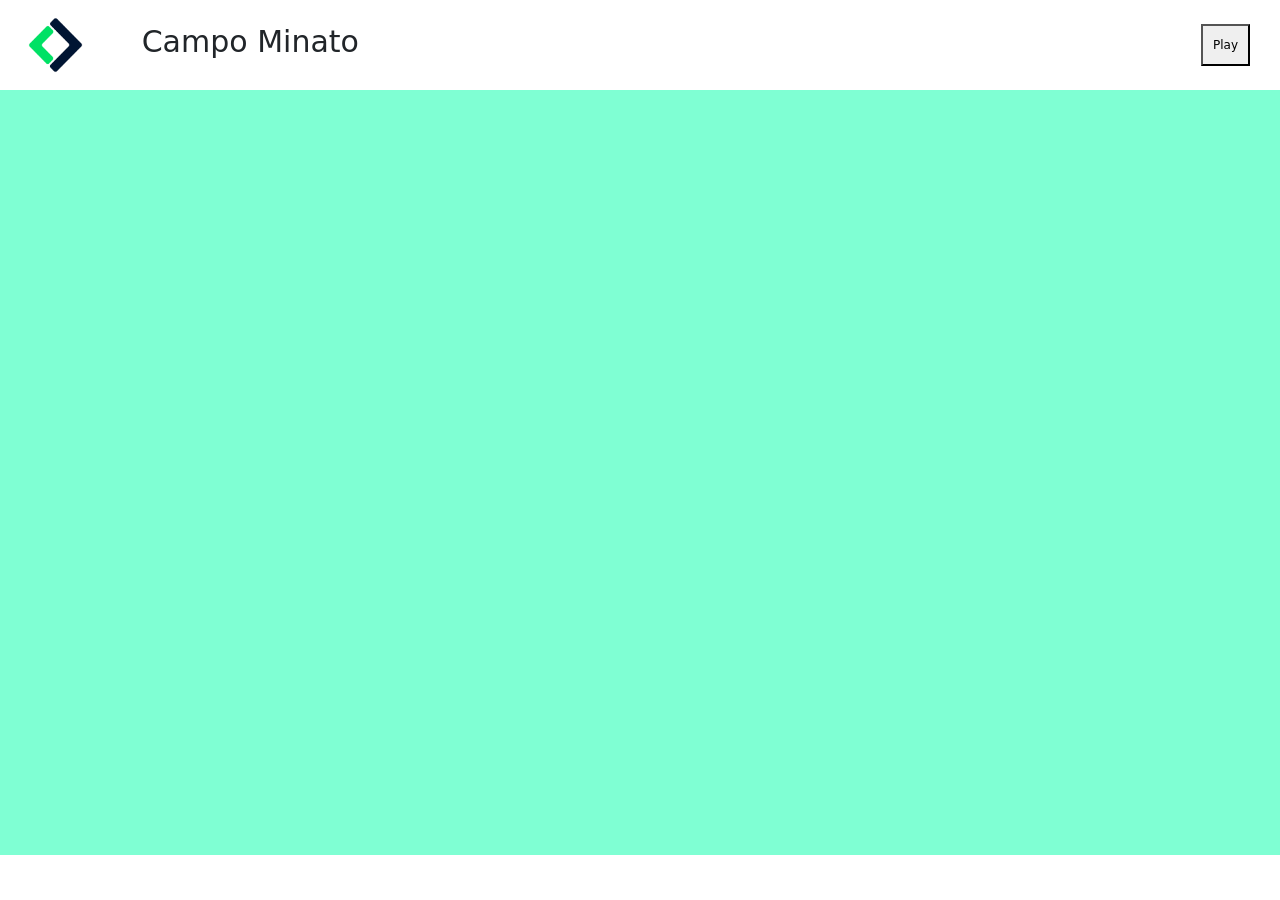
<file: index.html>
<!DOCTYPE html>
<html lang="en">
<head>
    <meta charset="UTF-8">
    <meta name="viewport" content="width=device-width, initial-scale=1.0">
    <title>Campominato2</title>
    <link href="https://cdn.jsdelivr.net/npm/bootstrap@5.3.2/dist/css/bootstrap.min.css" rel="stylesheet" integrity="sha384-T3c6CoIi6uLrA9TneNEoa7RxnatzjcDSCmG1MXxSR1GAsXEV/Dwwykc2MPK8M2HN" crossorigin="anonymous">
    <link rel="stylesheet" href="stylesheet/style.css">
</head>
<body>
    <header>
        <div class="header-col">
            <img src="mobile-logo copia.png" alt="logo">
            <h1>Campo Minato</h1>
        </div>
        <button> Play </button>
    </header>

    <main>
        <div class="grid" id="gridContainer"></div>


    </main>

    <footer>

    </footer>
    <script src="script.js"></script>
</body>
</html>
</file>
<file: stylesheet/style.css>
* {
    box-sizing: border-box;
    margin: 0;
    padding: 0;
}

:root {
    font-family: sans-serif;
    font-size: 12px;
}

body  {
    height: 100vh;
    position: relative;
    background-color: #7FFFD3;

}

header {
    height: 10vh;
    width: 100%;
    display: flex;
    flex-direction: row;
    justify-content: space-between;
    position: fixed;
    top: 0;
    z-index: 2;
    background-color: white;
}


main {
    height: 100vh;
}

footer {
    height: 5vh;
    width: 100%;
    position: fixed;
    bottom: 0;
    background-color: white;
}

.header-col {
    display: flex;
    flex-direction: row;
    text-align: center;
}

.header-col img {
    width: 30%;
    object-fit: cover;
    padding: 3%;
}

.header-col h1{
    width: 300px;
    align-self: center;

}

header button{
    padding: 10px;
    margin: 30px 30px;
    align-self: center;
}

.grid {
    display: flex;
    flex-wrap: wrap;
    width: 60%;
    margin: 0 auto;
    padding: 100px 0;
}


.grid-box {
    flex-basis: calc(10%);
    width: 50px; 
    height: 50px; 
    border: 1px solid #2c3e50; 
    display: flex;
    flex-direction: row;
    justify-content: center;
    align-items: center;
}

.clicked {
    background-color: yellow;
}
</file>
